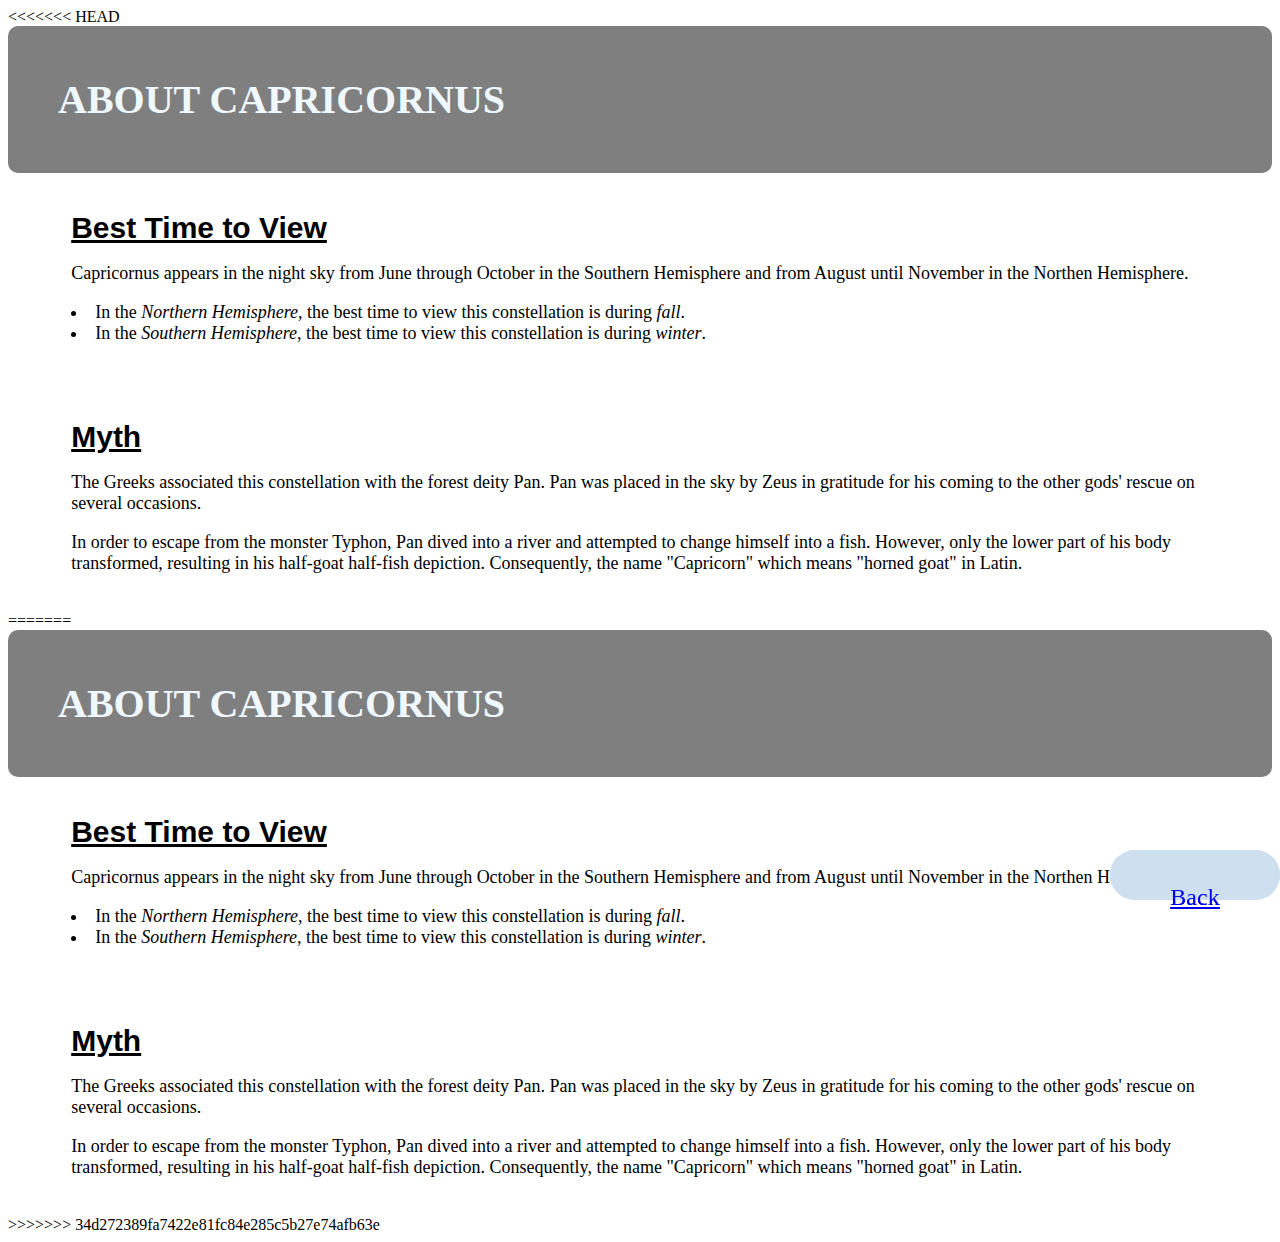
<file: Capricornus.html>
<<<<<<< HEAD
<!DOCTYPE html>
<html lang="en"
    <meta charset="UTF-8">
    
    <head>
        <link rel="stylesheet" href="stylespreadsheet.css">
        <div class="heading-container">
            <title>About Capricornus</title>
            <h1>ABOUT CAPRICORNUS</h1>
        </div>
    </head>

    <body>

        <br>

        <div class="container">
        <h2>Best Time to View</h2>
        <div class="zodiac-text">
        <p>
            Capricornus appears in the night sky from June through October in the Southern Hemisphere and from August until November in the Northen Hemisphere.
            <li>
                In the <em>Northern Hemisphere</em>, the best time to view this constellation is during <em>fall</em>.
            </li>
            <li>
                In the <em>Southern Hemisphere</em>, the best time to view this constellation is during <em>winter</em>.
            </li>
        </p>
        </div>
        </div>

        <br>

        <div class="container">
            <h2>Myth</h2>
            <div class="zodiac-text">
            <p>
                The Greeks associated this constellation with the forest deity Pan. Pan was placed in the sky by Zeus in gratitude for his coming to the other gods' rescue on several occasions. </p>
                <p>
                    In order to escape from the monster Typhon, Pan dived into a river and attempted to change himself into a fish. However, only the lower part of his body transformed, resulting in his half-goat half-fish depiction. Consequently, the name "Capricorn" which means "horned goat" in Latin.
                </p> 
            </p>
            </div>
        </div>      

        <div class="fixedfooter">
            <p><a href="javascript:window.open('','_self').close();">Back</a></p>
        </div>

=======
<!DOCTYPE html>
<html lang="en"
    <meta charset="UTF-8">
    
    <head>
        <link rel="stylesheet" href="stylespreadsheet.css">
        <div class="heading-container">
            <title>About Capricornus</title>
            <h1>ABOUT CAPRICORNUS</h1>
        </div>
    </head>

    <body>

        <br>

        <div class="container">
        <h2>Best Time to View</h2>
        <div class="zodiac-text">
        <p>
            Capricornus appears in the night sky from June through October in the Southern Hemisphere and from August until November in the Northen Hemisphere.
            <li>
                In the <em>Northern Hemisphere</em>, the best time to view this constellation is during <em>fall</em>.
            </li>
            <li>
                In the <em>Southern Hemisphere</em>, the best time to view this constellation is during <em>winter</em>.
            </li>
        </p>
        </div>
        </div>

        <br>

        <div class="container">
            <h2>Myth</h2>
            <div class="zodiac-text">
            <p>
                The Greeks associated this constellation with the forest deity Pan. Pan was placed in the sky by Zeus in gratitude for his coming to the other gods' rescue on several occasions. </p>
                <p>
                    In order to escape from the monster Typhon, Pan dived into a river and attempted to change himself into a fish. However, only the lower part of his body transformed, resulting in his half-goat half-fish depiction. Consequently, the name "Capricorn" which means "horned goat" in Latin.
                </p> 
            </p>
            </div>
        </div>      

        <div class="fixedfooter">
            <p><a href="javascript:window.open('','_self').close();">Back</a></p>
        </div>

>>>>>>> 34d272389fa7422e81fc84e285c5b27e74afb63e
    </body>
</file>
<file: stylespreadsheet.css>
body{
    background-image: url("https://p4.wallpaperbetter.com/wallpaper/155/653/275/background-sky-point-light-wallpaper-preview.jpg");
    background-repeat: repeat;
    background-blend-mode: color-burn;

}

h1 {
    display: inline;
    color: aliceblue;
    text-align: center;
    font-family:'Times New Roman', Times, serif;
    font-size: 40px;
    margin: 100px auto 100px auto;
}

flex-container{
    display: flex;
}

.heading-container{
    background-color: rgba(0, 0, 0, 0.5);
    padding:50px;
    border-radius: 10px;
}

div.slide-left{
    width:100%;
    overflow:hidden;
}

@keyframes slide-left {
    from {
      margin-left: 100%;
      width: 300%; 
    }
  
    to {
      margin-left: 0%;
      width: 100%;
    }
}

div.slide-left h1{
    animation:slide-left 10s;
}

.container {
    background:rgba(255, 255, 255, 0.8);
    margin:auto;
    padding: 20px;
    width:90%;
    border-radius: 30px;

}

.about-text{
    text-align: left;
    font-size: 20px;
    font-style: normal;
    font-family:'Times New Roman', Times, serif;
}

h2{
    display: inline;
    color: black;
    text-align: left;
    text-decoration: underline;
    font-family: Arial, Helvetica, sans-serif;
    font-size: 30px;
    margin: auto;
}

.pics_in_a_row{
    display: flex;
    margin: auto;
    max-width: 100%;
    object-position: center;
    position: relative;
}

.constellation-names{
    text-align: center;
    font-size: 24px;
    font-style: normal;
    font-family:'Times New Roman', Times, serif
}

img:hover {
    box-shadow: 0 0 6px 4px rgb(0, 140,186,0.5);
}

img {
    width: auto;
    height: auto;
    padding-bottom: 30px;
    max-width: 95%;
}

.Capricornus {flex: 1.0}
.Aquarius {flex: 1.0}
.Pisces {flex: 1.0}
.Aries {flex: 1.0}
.Taurus {flex: 1.0}
.Gemini {flex: 1.0}
.Cancer {flex: 1.0}
.Leo {flex: 1.775}
.Virgo {flex: 1.775}
.Libra {flex: 1.0}
.Scorpius {flex: 1.0}
.Ophiuchus {flex: 0.5}
.Sagittarius {flex: 0.5}

.topnav {
    margin: 0px 30px 30px 30px;
    background-color: rgba(0, 0, 0, 0.4);
    overflow: hidden;
}

.sticky{
    position: -webkit-sticky;
    position: sticky;
    top: 0;
    z-index: 100;
    background-color: black;
}

.topnav a {
    display: inline-flexbox;
    color: #f2f2f2;
    text-align: center;
    padding: 0px 30px 0px 30px;
    font-size: 28px;
}

.topnav a:hover {
    background-color: rgb(136, 120, 168);
    color: black;
}
  
.topnav a.active {
    background-color: rgba(35, 144, 217, 0.5);
    color: white;
}

.fixedfooter {
    display: inline-flexbox;
    position:fixed;
    bottom: 0;
    right: 0;
    height: 30px;
    width: 150px;
    border-radius: 30px;
    background-color: rgba(206, 224, 239);
    border-color: antiquewhite;
    padding: 10px;
    font-size: 24px;
    text-align:center;

}

.Orion{flex: 1.0}
.Canis-Major{flex: 1.0}
.Canis-Minor{flex: 1.0}
.Lepus{flex: 1.0}
.Monoceros{flex: 1.0}

.zodiac-text {
    text-align: left;
    font-size: 18px;
}

.center{
    display: inline-flexbox;
    margin: 10% 33%;
}

.image-container {
    margin: auto;
    display: inline-flexbox;
}
</file>
